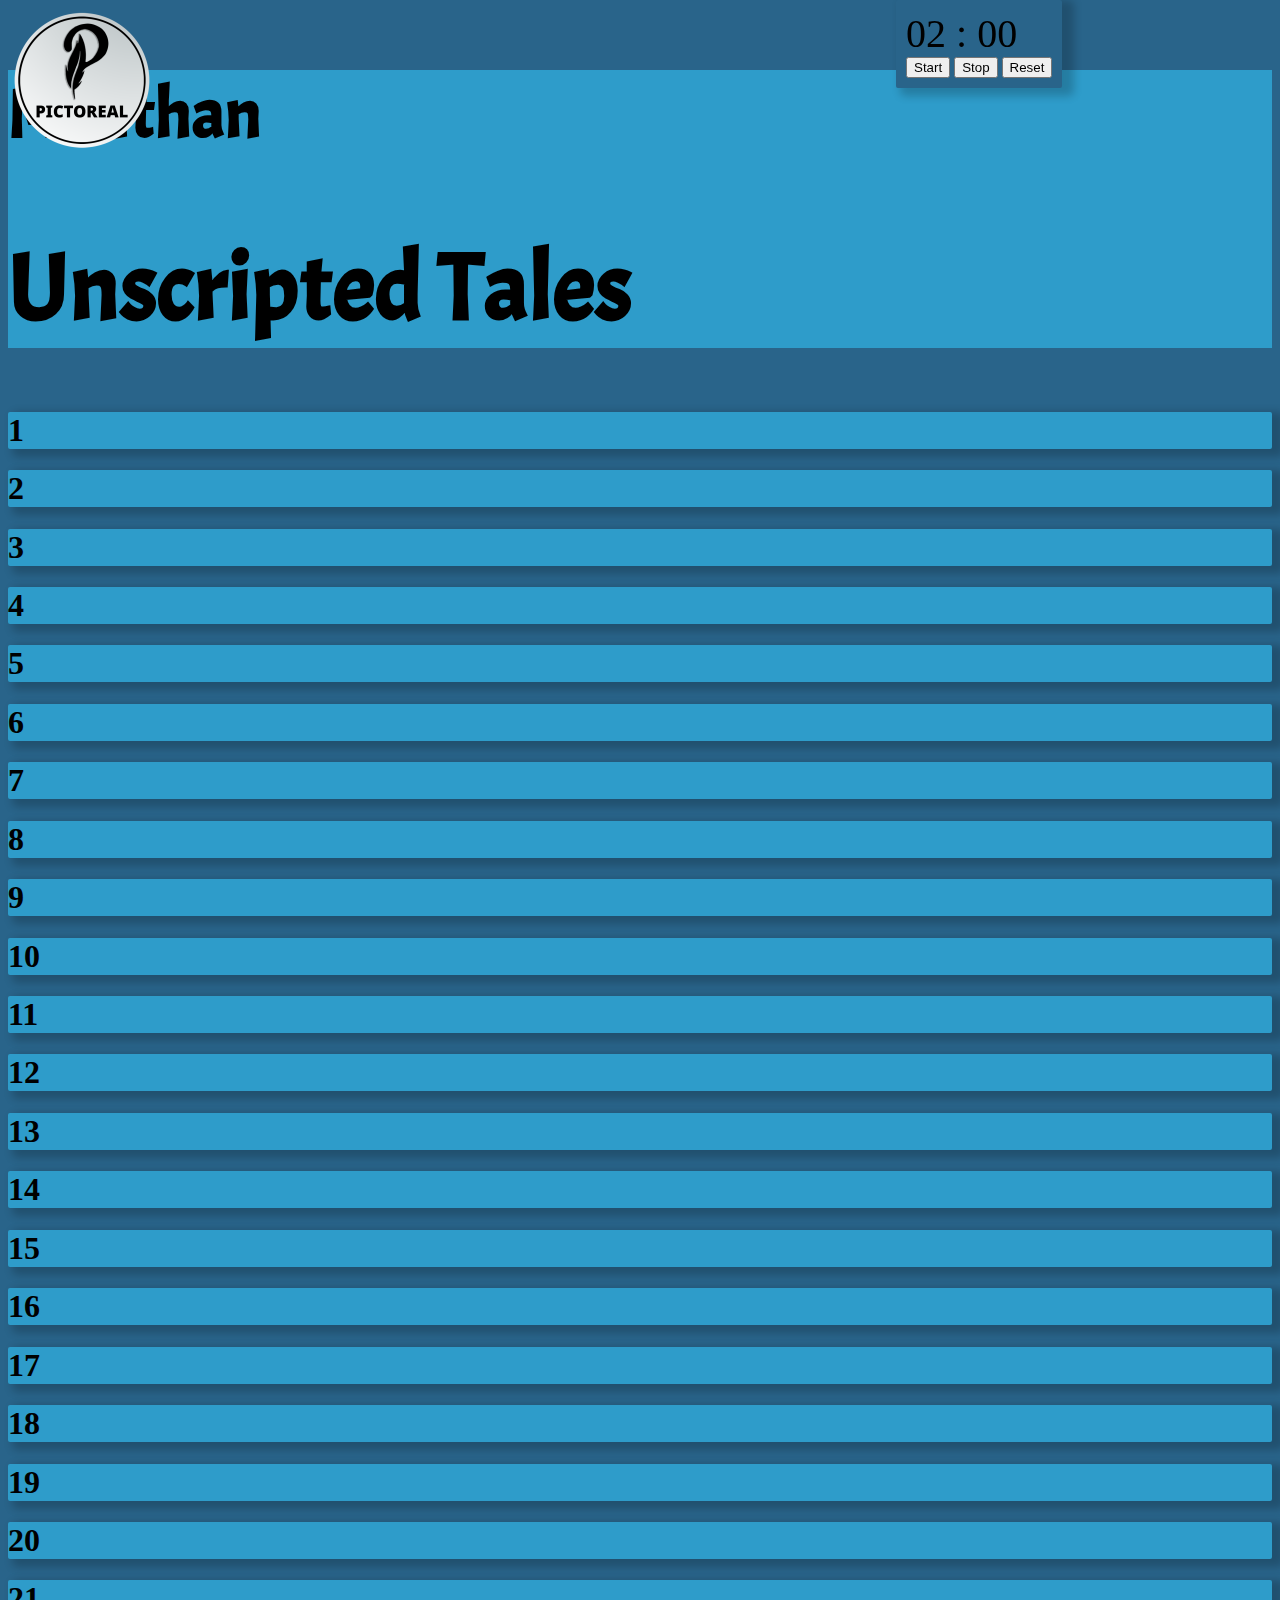
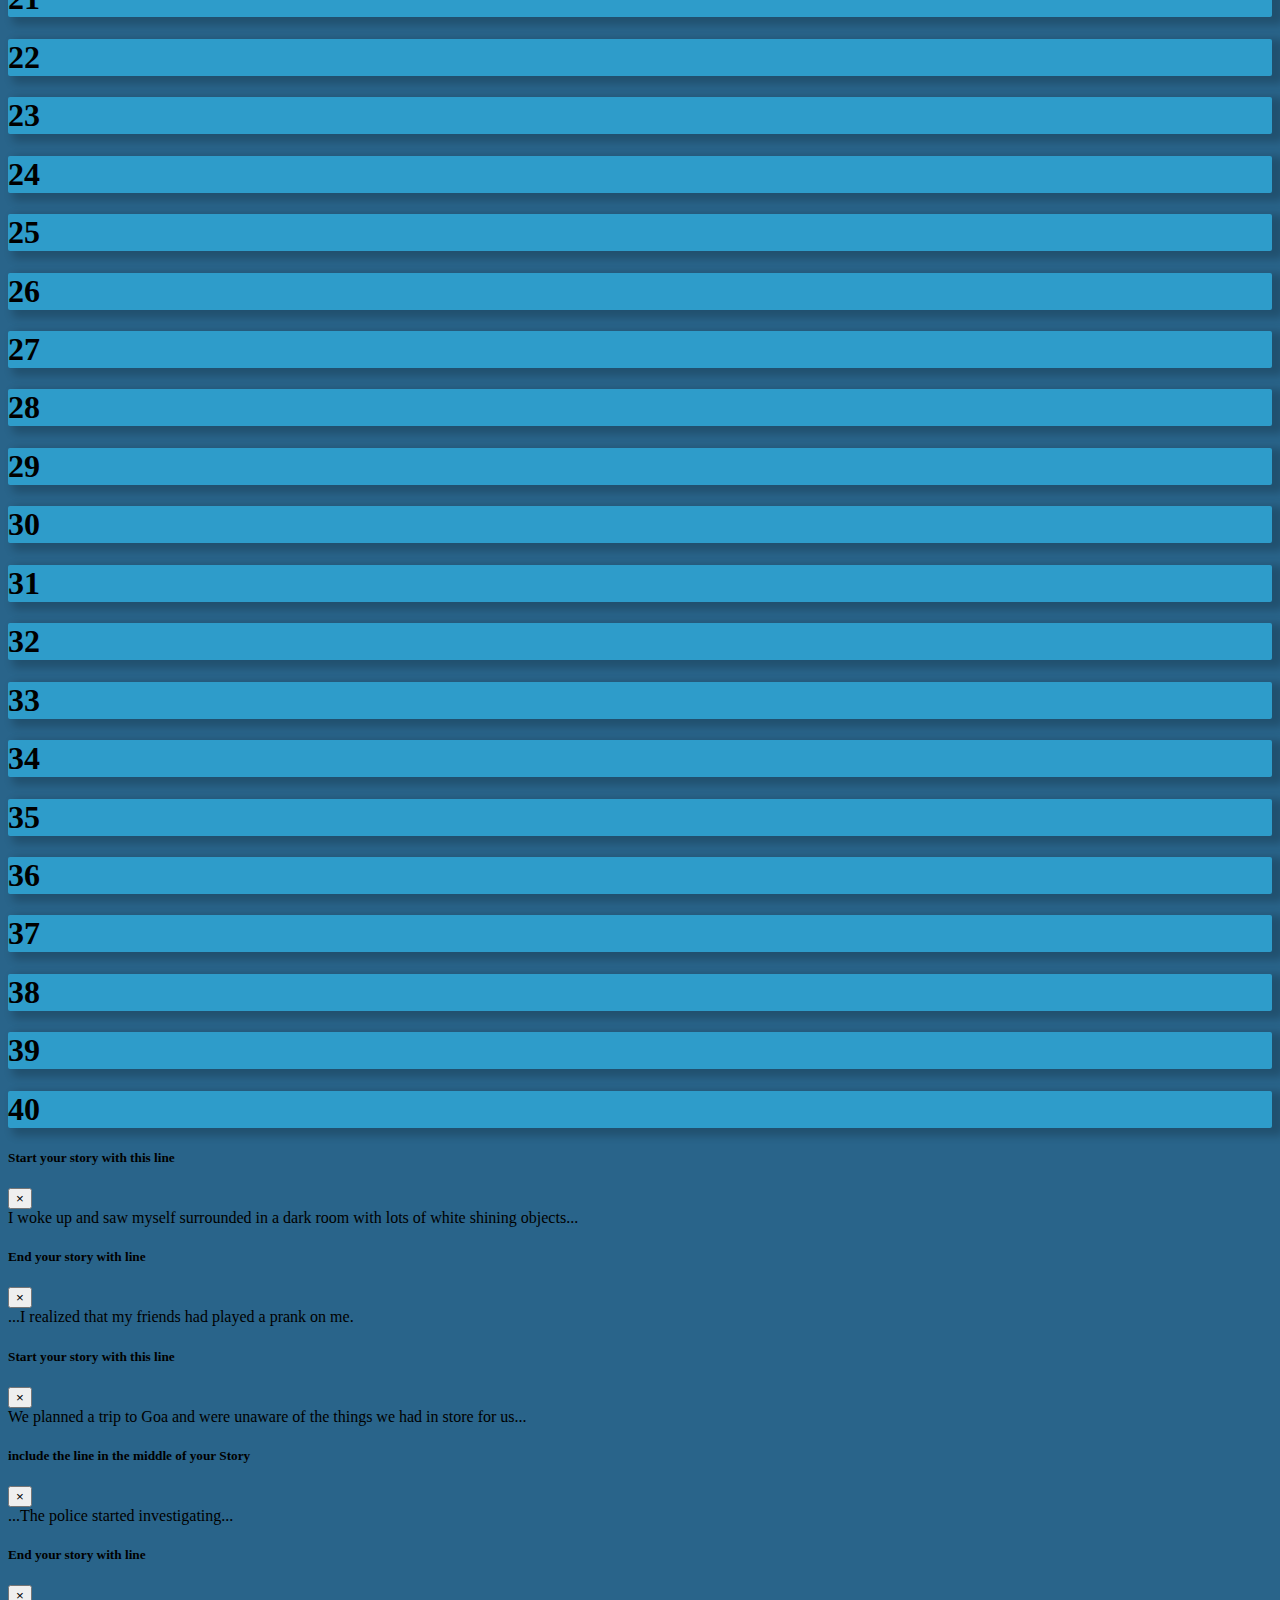
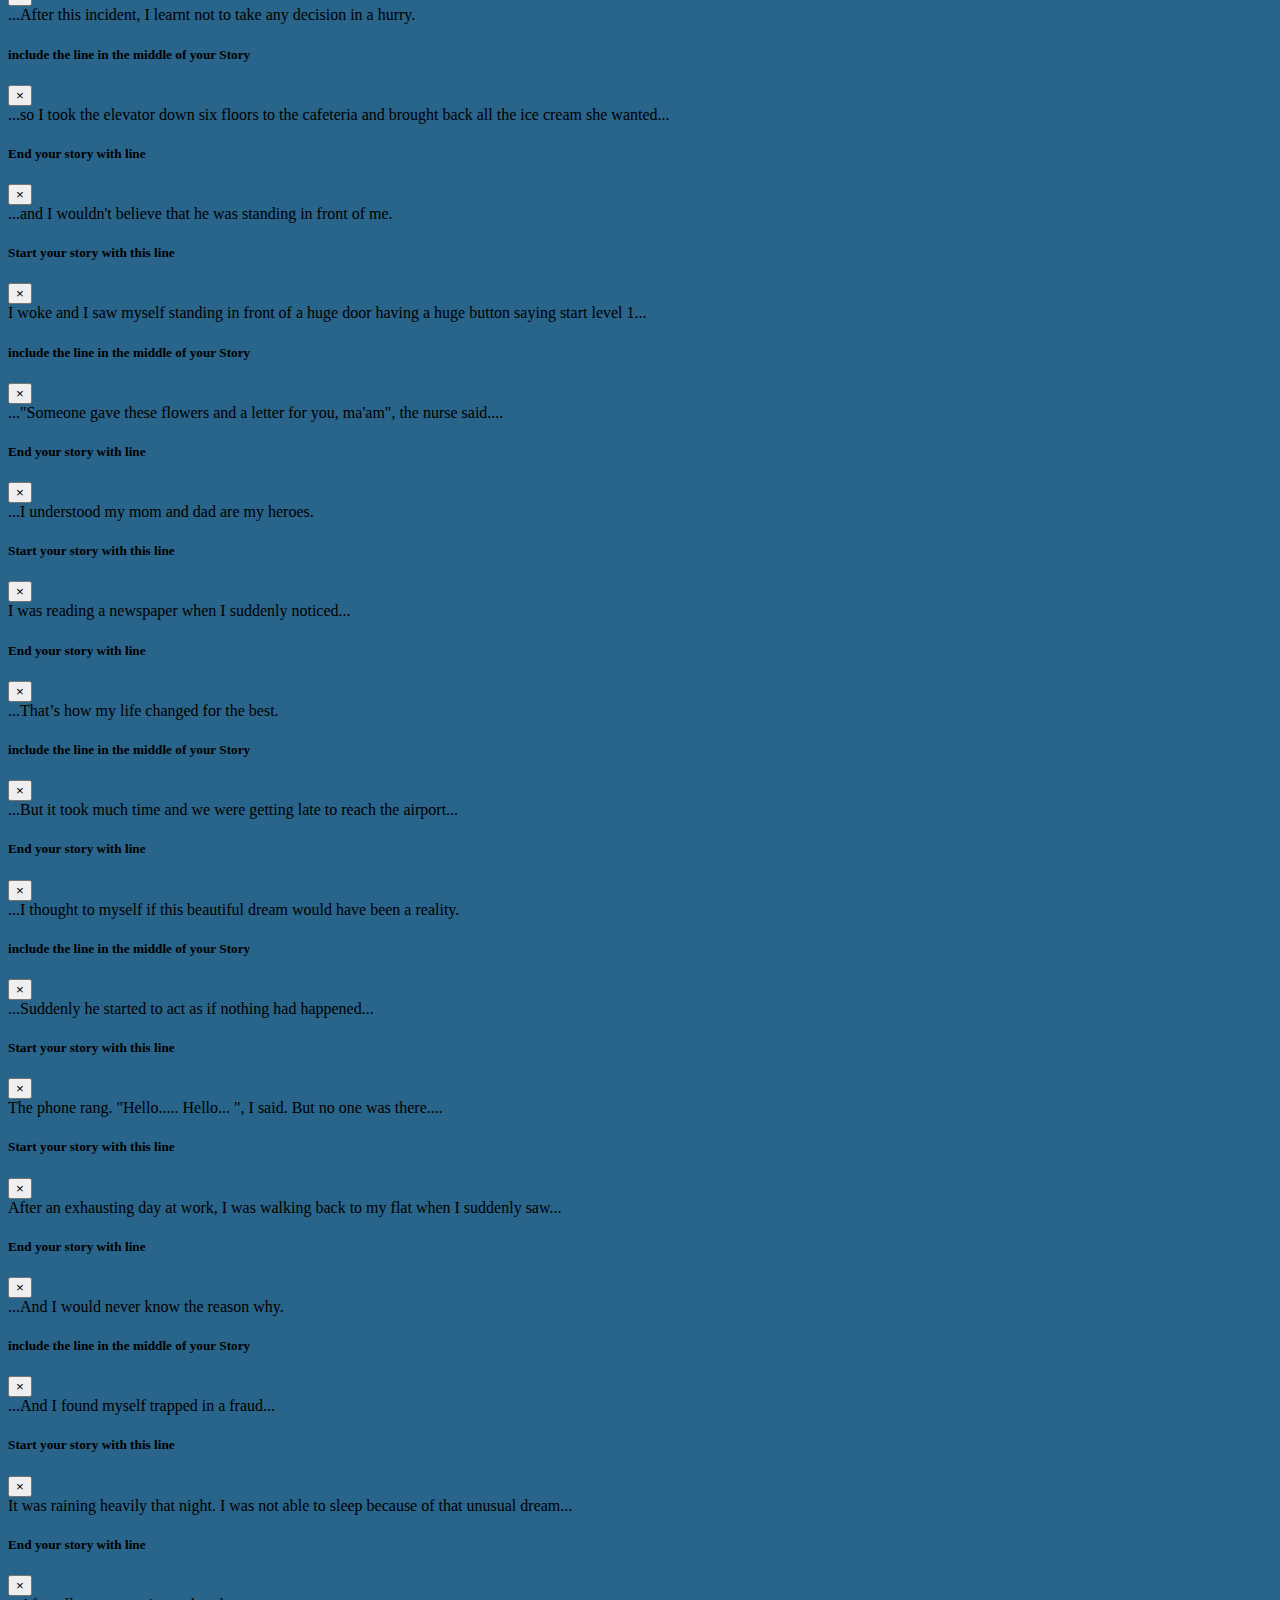
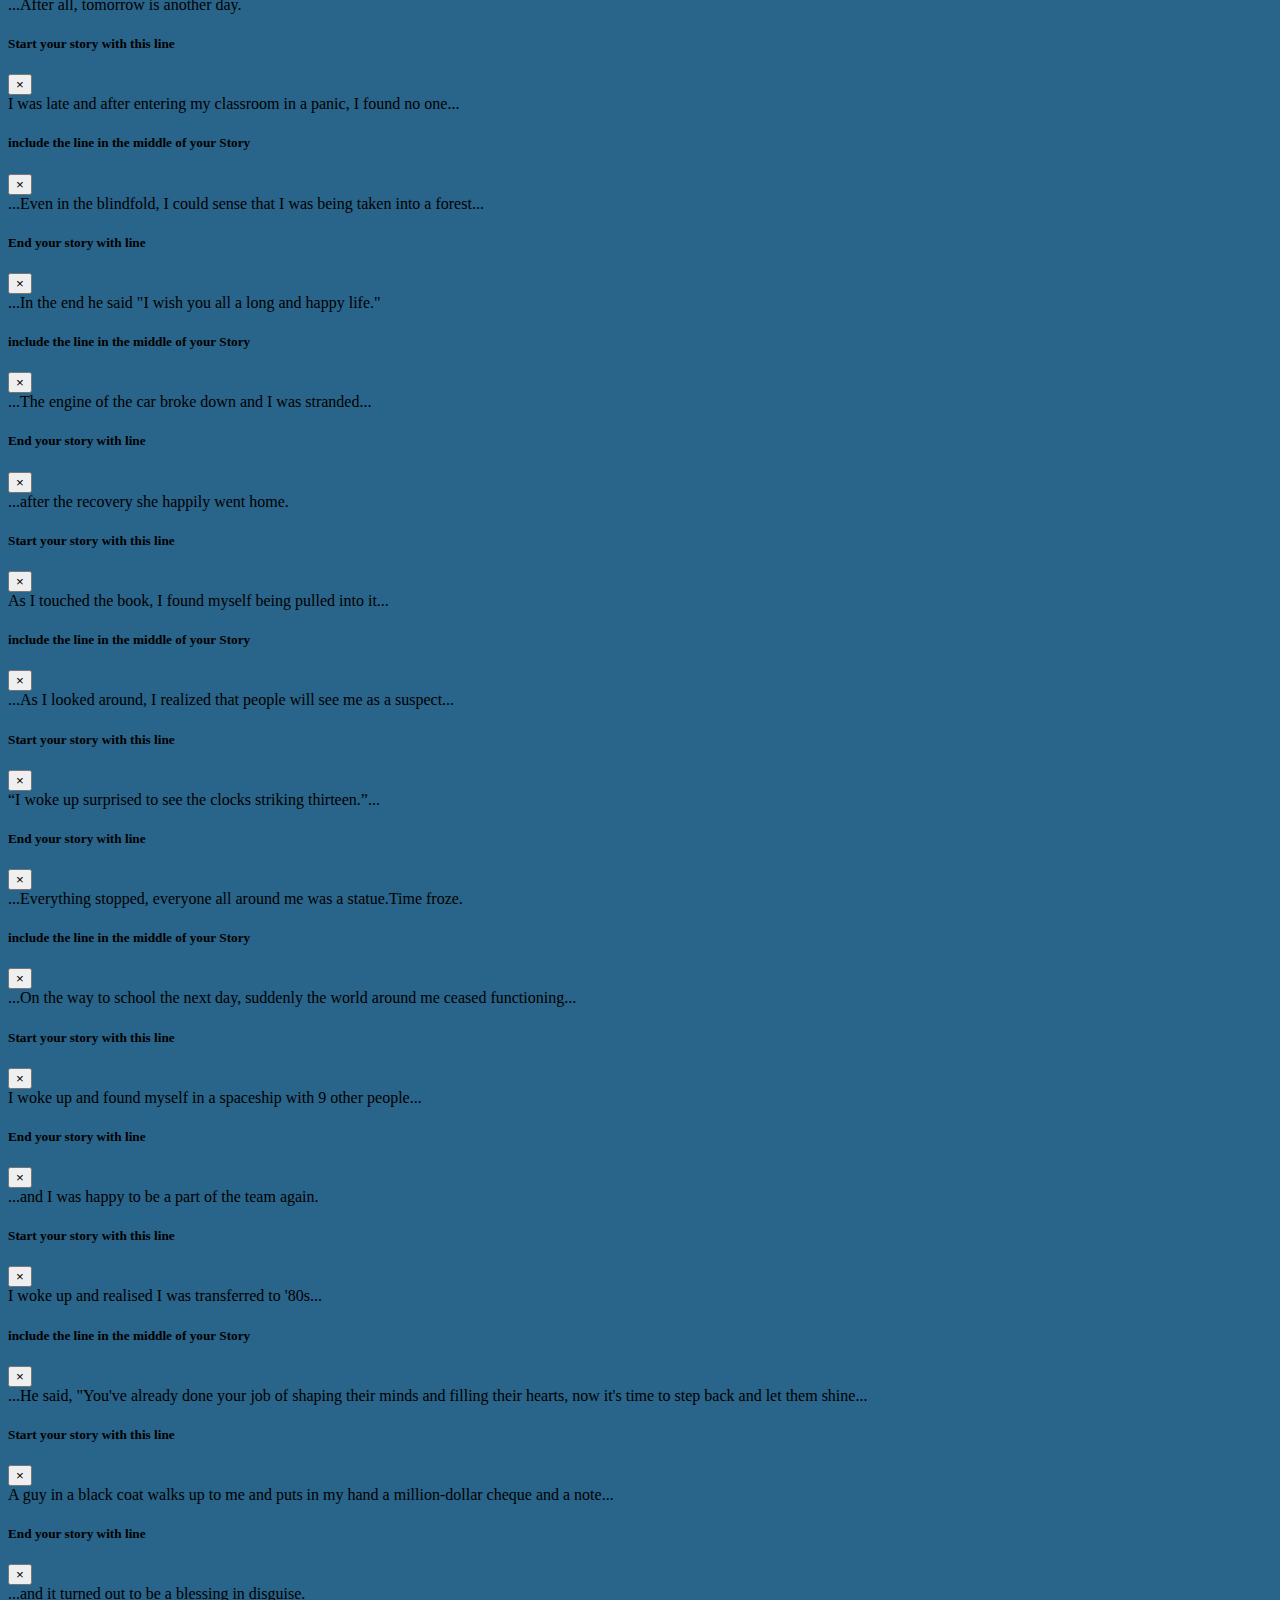
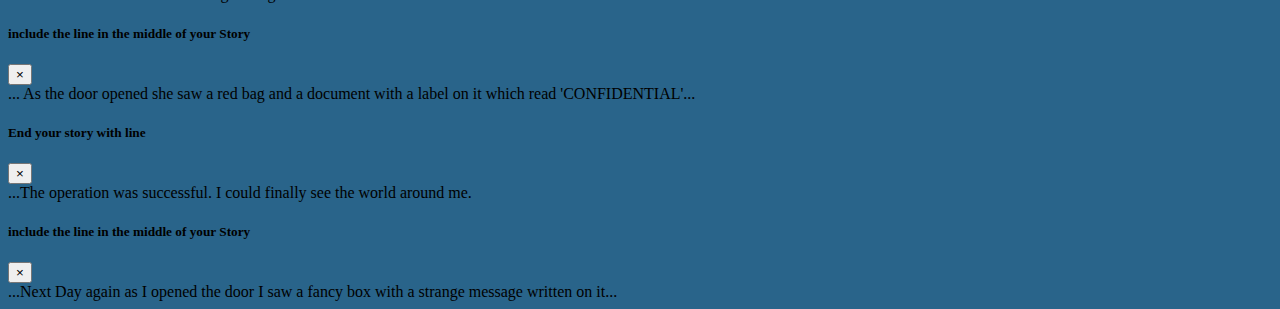
<file: round1/index.html>
<!DOCTYPE html>
<html lang="en">
  <head>
    <meta charset="UTF-8" />
    <meta name="viewport" content="width=device-width, initial-scale=1.0" />
    <link
      rel="stylesheet"
      href="https://cdn.jsdelivr.net/npm/bootstrap@4.5.3/dist/css/bootstrap.min.css"
      integrity="sha384-TX8t27EcRE3e/ihU7zmQxVncDAy5uIKz4rEkgIXeMed4M0jlfIDPvg6uqKI2xXr2"
      crossorigin="anonymous"
    />
    <link href="https://fonts.googleapis.com/css2?family=Acme&display=swap" rel="stylesheet">
    <link rel="stylesheet" href="./manthan.css" />
    <title>Manthan</title>
  </head>
  <body style="background-color: #29648a" class="example"> 
    <img src="./picto.png">

    <div class="jumbotron text-center text-light" style="background-color: #2e9cca; font-family: 'Acme', sans-serif; font-size: xx-large;">
      <h3 class="display-1" style="font-size: 70px;">
        Manthan
      </h3>
      <h1 class="display-1" style="font-size: 95px;">Unscripted Tales</h1>
    </div>

    <div class="container text-center text-light">
      <div class="row row-cols-1 row-cols-sm-4">
        <div class="col mb-4">
          <div class="card" style="background-color: #2e9cca" id="card1">
            <div class="card-body" data-toggle="modal" data-target="#exampleModal1">
              <h1 class="display-5">
                1
              </h1>
              <a href="#" class="stretched-link"></a>
            </div>
          </div>
        </div>
        <div class="col mb-4">
          <div class="card" style="background-color: #2e9cca"id="card2">
            <div class="card-body" data-toggle="modal" data-target="#exampleModal2">
              <h1 class="display-5">
                2
              </h1>
              <a href="#" class="stretched-link"></a>
            </div>
          </div>
        </div>
        <div class="col mb-4">
          <div class="card" style="background-color: #2e9cca"id="card3">
            <div class="card-body" data-toggle="modal" data-target="#exampleModal3">
              <h1 class="display-5">
                3
              </h1>
              <a href="#" class="stretched-link"></a>
            </div>
          </div>
        </div>
        <div class="col mb-4">
          <div class="card" style="background-color: #2e9cca"id="card4">
            <div class="card-body" data-toggle="modal" data-target="#exampleModal4">
              <h1 class="display-5">
                4
              </h1>
              <a href="#" class="stretched-link"></a>
            </div>
          </div>
        </div>
        <div class="col mb-4">
          <div class="card" style="background-color: #2e9cca"id="card5">
            <div class="card-body" data-toggle="modal" data-target="#exampleModal5">
              <h1 class="display-5">
                5
              </h1>
              <a href="#" class="stretched-link"></a>
            </div>
          </div>
        </div>
        <div class="col mb-4">
          <div class="card" style="background-color: #2e9cca"id="card6">
            <div class="card-body" data-toggle="modal" data-target="#exampleModal6">
              <h1 class="display-5">
                6
              </h1>
              <a href="#" class="stretched-link"></a>
            </div>
          </div>
        </div>
        <div class="col mb-4">
          <div class="card" style="background-color: #2e9cca"id="card7">
            <div class="card-body" data-toggle="modal" data-target="#exampleModal7">
              <h1 class="display-5">
                7
              </h1>
              <a href="#" class="stretched-link"></a>
            </div>
          </div>
        </div>
        <div class="col mb-4">
          <div class="card" style="background-color: #2e9cca"id="card8">
            <div class="card-body" data-toggle="modal" data-target="#exampleModal8">
              <h1 class="display-5">
                8
              </h1>
              <a href="#" class="stretched-link"></a>
            </div>
          </div>
        </div>
        <div class="col mb-4">
          <div class="card" style="background-color: #2e9cca"id="card9">
            <div class="card-body" data-toggle="modal" data-target="#exampleModal9">
              <h1 class="display-5">
                9
              </h1>
              <a href="#" class="stretched-link"></a>
            </div>
          </div>
        </div>
        <div class="col mb-4">
          <div class="card" style="background-color: #2e9cca"id="card10">
            <div class="card-body" data-toggle="modal" data-target="#exampleModal10">
              <h1 class="display-5">
                10
              </h1>
              <a href="#" class="stretched-link"></a>
            </div>
          </div>
        </div>
        <div class="col mb-4">
          <div class="card" style="background-color: #2e9cca"id="card11">
            <div class="card-body" data-toggle="modal" data-target="#exampleModal11">
              <h1 class="display-5">
                11
              </h1>
              <a href="#" class="stretched-link"></a>
            </div>
          </div>
        </div>
        <div class="col mb-4">
          <div class="card" style="background-color: #2e9cca"id="card12">
            <div class="card-body" data-toggle="modal" data-target="#exampleModal12">
              <h1 class="display-5">
                12
              </h1>
              <a href="#" class="stretched-link"></a>
            </div>
          </div>
        </div>
        <div class="col mb-4">
          <div class="card" style="background-color: #2e9cca"id="card13">
            <div class="card-body" data-toggle="modal" data-target="#exampleModal13">
              <h1 class="display-5">
                13
              </h1>
              <a href="#" class="stretched-link"></a>
            </div>
          </div>
        </div>
        <div class="col mb-4">
          <div class="card" style="background-color: #2e9cca"id="card14">
            <div class="card-body" data-toggle="modal" data-target="#exampleModal14">
              <h1 class="display-5">
                14
              </h1>
              <a href="#" class="stretched-link"></a>
            </div>
          </div>
        </div>
        <div class="col mb-4">
          <div class="card" style="background-color: #2e9cca"id="card15">
            <div class="card-body" data-toggle="modal" data-target="#exampleModal15">
              <h1 class="display-5">
                15
              </h1>
              <a href="#" class="stretched-link"></a>
            </div>
          </div>
        </div>
        <div class="col mb-4">
          <div class="card" style="background-color: #2e9cca"id="card16">
            <div class="card-body" data-toggle="modal" data-target="#exampleModal16">
              <h1 class="display-5">
                16
              </h1>
              <a href="#" class="stretched-link"></a>
            </div>
          </div>
        </div>
        <div class="col mb-4">
          <div class="card" style="background-color: #2e9cca"id="card17">
            <div class="card-body" data-toggle="modal" data-target="#exampleModal17">
              <h1 class="display-5">
                17
              </h1>
              <a href="#" class="stretched-link"></a>
            </div>
          </div>
        </div>
        <div class="col mb-4">
          <div class="card" style="background-color: #2e9cca"id="card18">
            <div class="card-body" data-toggle="modal" data-target="#exampleModal18">
              <h1 class="display-5">
                18
              </h1>
              <a href="#" class="stretched-link"></a>
            </div>
          </div>
        </div>
        <div class="col mb-4">
          <div class="card" style="background-color: #2e9cca"id="card19">
            <div class="card-body" data-toggle="modal" data-target="#exampleModal19">
              <h1 class="display-5">
                19
              </h1>
              <a href="#" class="stretched-link"></a>
            </div>
          </div>
        </div>
        <div class="col mb-4">
          <div class="card" style="background-color: #2e9cca"id="card20">
            <div class="card-body" data-toggle="modal" data-target="#exampleModal20">
              <h1 class="display-5">
                20
              </h1>
              <a href="#" class="stretched-link"></a>
            </div>
          </div>
        </div>
        <div class="col mb-4">
          <div class="card" style="background-color: #2e9cca"id="card21">
            <div class="card-body" data-toggle="modal" data-target="#exampleModal21">
              <h1 class="display-5">
                21
              </h1>
              <a href="#" class="stretched-link"></a>
            </div>
          </div>
        </div>
        <div class="col mb-4">
          <div class="card" style="background-color: #2e9cca"id="card22">
            <div class="card-body" data-toggle="modal" data-target="#exampleModal22">
              <h1 class="display-5">
                22
              </h1>
              <a href="#" class="stretched-link"></a>
            </div>
          </div>
        </div>
        <div class="col mb-4">
          <div class="card" style="background-color: #2e9cca"id="card23">
            <div class="card-body" data-toggle="modal" data-target="#exampleModal23">
              <h1 class="display-5">
                23
              </h1>
              <a href="#" class="stretched-link"></a>
            </div>
          </div>
        </div>
        <div class="col mb-4">
          <div class="card" style="background-color: #2e9cca"id="card24">
            <div class="card-body" data-toggle="modal" data-target="#exampleModal24">
              <h1 class="display-5">
                24
              </h1>
              <a href="#" class="stretched-link"></a>
            </div>
          </div>
        </div>
        <div class="col mb-4">
          <div class="card" style="background-color: #2e9cca"id="card25">
            <div class="card-body" data-toggle="modal" data-target="#exampleModal25">
              <h1 class="display-5">
                25
              </h1>
              <a href="#" class="stretched-link"></a>
            </div>
          </div>
        </div>
        <div class="col mb-4">
          <div class="card" style="background-color: #2e9cca"id="card26">
            <div class="card-body" data-toggle="modal" data-target="#exampleModal26">
              <h1 class="display-5">
                26
              </h1>
              <a href="#" class="stretched-link"></a>
            </div>
          </div>
        </div>
        <div class="col mb-4">
          <div class="card" style="background-color: #2e9cca"id="card27">
            <div class="card-body" data-toggle="modal" data-target="#exampleModal27">
              <h1 class="display-5">
                27
              </h1>
              <a href="#" class="stretched-link"></a>
            </div>
          </div>
        </div>
        <div class="col mb-4">
          <div class="card" style="background-color: #2e9cca"id="card28">
            <div class="card-body" data-toggle="modal" data-target="#exampleModal28">
              <h1 class="display-5">
                28
              </h1>
              <a href="#" class="stretched-link"></a>
            </div>
          </div>
        </div>
        <div class="col mb-4">
          <div class="card" style="background-color: #2e9cca"id="card29">
            <div class="card-body" data-toggle="modal" data-target="#exampleModal29">
              <h1 class="display-5">
                29
              </h1>
              <a href="#" class="stretched-link"></a>
            </div>
          </div>
        </div>
        <div class="col mb-4">
          <div class="card" style="background-color: #2e9cca"id="card30">
            <div class="card-body" data-toggle="modal" data-target="#exampleModal30">
              <h1 class="display-5">
                30
              </h1>
              <a href="#" class="stretched-link"></a>
            </div>
          </div>
        </div>
          <div class="col mb-4">
          <div class="card" style="background-color: #2e9cca"id="card31">
            <div class="card-body" data-toggle="modal" data-target="#exampleModal31">
              <h1 class="display-5">
                31
              </h1>
              <a href="#" class="stretched-link"></a>
            </div>
          </div>
        </div>
        <div class="col mb-4">
          <div class="card" style="background-color: #2e9cca"id="card32">
            <div class="card-body" data-toggle="modal" data-target="#exampleModal32">
              <h1 class="display-5">
                32
              </h1>
              <a href="#" class="stretched-link"></a>
            </div>
          </div>
        </div>
        <div class="col mb-4">
          <div class="card" style="background-color: #2e9cca"id="card33">
            <div class="card-body" data-toggle="modal" data-target="#exampleModal33">
              <h1 class="display-5">
                33
              </h1>
              <a href="#" class="stretched-link"></a>
            </div>
          </div>
        </div>
        <div class="col mb-4">
          <div class="card" style="background-color: #2e9cca"id="card34">
            <div class="card-body" data-toggle="modal" data-target="#exampleModal34">
              <h1 class="display-5">
                34
              </h1>
              <a href="#" class="stretched-link"></a>
            </div>
          </div>
        </div>
        <div class="col mb-4">
          <div class="card" style="background-color: #2e9cca"id="card35">
            <div class="card-body" data-toggle="modal" data-target="#exampleModal35">
              <h1 class="display-5">
                35
              </h1>
              <a href="#" class="stretched-link"></a>
            </div>
          </div>
        </div>
        <div class="col mb-4">
          <div class="card" style="background-color: #2e9cca"id="card36">
            <div class="card-body" data-toggle="modal" data-target="#exampleModal36">
              <h1 class="display-5">
                36
              </h1>
              <a href="#" class="stretched-link"></a>
            </div>
          </div>
        </div>
        <div class="col mb-4">
          <div class="card" style="background-color: #2e9cca"id="card37">
            <div class="card-body" data-toggle="modal" data-target="#exampleModal37">
              <h1 class="display-5">
                37
              </h1>
              <a href="#" class="stretched-link"></a>
            </div>
          </div>
        </div>
        <div class="col mb-4">
          <div class="card" style="background-color: #2e9cca"id="card38">
            <div class="card-body" data-toggle="modal" data-target="#exampleModal38">
              <h1 class="display-5">
                38
              </h1>
              <a href="#" class="stretched-link"></a>
            </div>
          </div>
        </div>
        <div class="col mb-4">
          <div class="card" style="background-color: #2e9cca"id="card39">
            <div class="card-body" data-toggle="modal" data-target="#exampleModal39">
              <h1 class="display-5">
                39
              </h1>
              <a href="#" class="stretched-link"></a>
            </div>
          </div>
        </div>
        <div class="col mb-4">
          <div class="card" style="background-color: #2e9cca"id="card40">
            <div class="card-body" data-toggle="modal" data-target="#exampleModal40">
              <h1 class="display-5">
                40
              </h1>
              <a href="#" class="stretched-link"></a>
            </div>
          </div>
        </div>
      </div>
      </div>
      

    </div>

    <div class="card floating-timer text-light" style="background-color: #29648a;">
      <div class="card-body" style="padding: 10px;">
        <div class="timer text-center">
          <span class="minutes"> 02 </span>
          :
          <span class="seconds"> 00 </span>
        </div>
        <div class="time-buttons">
          <button class="btn btn-md btn-success" data-action="start">
            Start
          </button>
          <button class="btn btn-md btn-danger" data-action="stop">Stop</button>
          <button class="btn btn-md btn-primary" data-action="reset">
            Reset
          </button>
        </div>
      </div>
    </div>

    <div class="modal fade" id="exampleModal1" tabindex="-1" aria-labelledby="exampleModalLabel" aria-hidden="true">
      <div class="modal-dialog modal-dialog-centered">
        <div class="modal-content">
          <div class="modal-header">
            <h5 class="modal-title" id="exampleModalLabel">Start your story with this line</h5>
            <button type="button" class="close" data-dismiss="modal" aria-label="Close">
              <span aria-hidden="true">&times;</span>
            </button>
          </div>
          <div class="modal-body">
            I woke up and saw myself surrounded in a dark room with lots of white shining objects...
          </div>
        </div>
      </div>
    </div>

    <div class="modal fade" id="exampleModal2" tabindex="-1" aria-labelledby="exampleModalLabel" aria-hidden="true">
      <div class="modal-dialog modal-dialog-centered">
        <div class="modal-content">
          <div class="modal-header">
            <h5 class="modal-title" id="exampleModalLabel">End your story with line</h5>
            <button type="button" class="close" data-dismiss="modal" aria-label="Close">
              <span aria-hidden="true">&times;</span>
            </button>
          </div>
          <div class="modal-body">
            ...I realized that my friends had played a prank on me.
          </div>
        </div>
      </div>
    </div>

    <div class="modal fade" id="exampleModal3" tabindex="-1" aria-labelledby="exampleModalLabel" aria-hidden="true">
      <div class="modal-dialog modal-dialog-centered">
        <div class="modal-content">
          <div class="modal-header">
            <h5 class="modal-title" id="exampleModalLabel">Start your story with this line</h5>
            <button type="button" class="close" data-dismiss="modal" aria-label="Close">
              <span aria-hidden="true">&times;</span>
            </button>
          </div>
          <div class="modal-body">
            We planned a trip to Goa and were unaware of the things we had in store for us...

          </div>
        </div>
      </div>
    </div>

    <div class="modal fade" id="exampleModal4" tabindex="-1" aria-labelledby="exampleModalLabel" aria-hidden="true">
      <div class="modal-dialog modal-dialog-centered">
        <div class="modal-content">
          <div class="modal-header">
            <h5 class="modal-title" id="exampleModalLabel">include the line in the middle of your Story</h5>
            <button type="button" class="close" data-dismiss="modal" aria-label="Close">
              <span aria-hidden="true">&times;</span>
            </button>
          </div>
          <div class="modal-body">
            ...The police started investigating...
          </div>
        </div>
      </div>
    </div>

    <div class="modal fade" id="exampleModal5" tabindex="-1" aria-labelledby="exampleModalLabel" aria-hidden="true">
      <div class="modal-dialog modal-dialog-centered">
        <div class="modal-content">
          <div class="modal-header">
            <h5 class="modal-title" id="exampleModalLabel">End your story with line</h5>
            <button type="button" class="close" data-dismiss="modal" aria-label="Close">
              <span aria-hidden="true">&times;</span>
            </button>
          </div>
          <div class="modal-body">
            ...After this incident, I learnt not to take any decision in a hurry.
          </div>
        </div>
      </div>
    </div>

    <div class="modal fade" id="exampleModal6" tabindex="-1" aria-labelledby="exampleModalLabel" aria-hidden="true">
      <div class="modal-dialog modal-dialog-centered">
        <div class="modal-content">
          <div class="modal-header">
            <h5 class="modal-title" id="exampleModalLabel">include the line in the middle of your Story</h5>
            <button type="button" class="close" data-dismiss="modal" aria-label="Close">
              <span aria-hidden="true">&times;</span>
            </button>
          </div>
          <div class="modal-body">
            ...so I took the elevator down six floors to the cafeteria and brought back all the ice cream she wanted...
          </div>
        </div>
      </div>
    </div>
    
    <div class="modal fade" id="exampleModal7" tabindex="-1" aria-labelledby="exampleModalLabel" aria-hidden="true">
      <div class="modal-dialog modal-dialog-centered">
        <div class="modal-content">
          <div class="modal-header">
            <h5 class="modal-title" id="exampleModalLabel">End your story with line</h5>
            <button type="button" class="close" data-dismiss="modal" aria-label="Close">
              <span aria-hidden="true">&times;</span>
            </button>
          </div>
          <div class="modal-body">
            ...and I wouldn't believe that he was standing in front of me.
          </div>
        </div>
      </div>
    </div>

    <div class="modal fade" id="exampleModal8" tabindex="-1" aria-labelledby="exampleModalLabel" aria-hidden="true">
      <div class="modal-dialog modal-dialog-centered">
        <div class="modal-content">
          <div class="modal-header">
            <h5 class="modal-title" id="exampleModalLabel">Start your story with this line</h5>
            <button type="button" class="close" data-dismiss="modal" aria-label="Close">
              <span aria-hidden="true">&times;</span>
            </button>
          </div>
          <div class="modal-body">
            I woke and I saw myself standing in front of a huge door having a huge button saying start level 1...
          </div>
        </div>
      </div>
    </div>

    <div class="modal fade" id="exampleModal9" tabindex="-1" aria-labelledby="exampleModalLabel" aria-hidden="true">
      <div class="modal-dialog modal-dialog-centered">
        <div class="modal-content">
          <div class="modal-header">
            <h5 class="modal-title" id="exampleModalLabel">include the line in the middle of your Story</h5>
            <button type="button" class="close" data-dismiss="modal" aria-label="Close">
              <span aria-hidden="true">&times;</span>
            </button>
          </div>
          <div class="modal-body">
            ..."Someone gave these flowers and a letter for you, ma'am", the nurse said....
          </div>
        </div>
      </div>
    </div>

    <div class="modal fade" id="exampleModal10" tabindex="-1" aria-labelledby="exampleModalLabel" aria-hidden="true">
      <div class="modal-dialog modal-dialog-centered">
        <div class="modal-content">
          <div class="modal-header">
            <h5 class="modal-title" id="exampleModalLabel">End your story with line</h5>
            <button type="button" class="close" data-dismiss="modal" aria-label="Close">
              <span aria-hidden="true">&times;</span>
            </button>
          </div>
          <div class="modal-body">
            ...I understood my mom and dad are my heroes.
          </div>
        </div>
      </div>
    </div>

    <div class="modal fade" id="exampleModal11" tabindex="-1" aria-labelledby="exampleModalLabel" aria-hidden="true">
      <div class="modal-dialog modal-dialog-centered">
        <div class="modal-content">
          <div class="modal-header">
            <h5 class="modal-title" id="exampleModalLabel">Start your story with this line</h5>
            <button type="button" class="close" data-dismiss="modal" aria-label="Close">
              <span aria-hidden="true">&times;</span>
            </button>
          </div>
          <div class="modal-body">
            I was reading a newspaper when I suddenly noticed...
          </div>
        </div>
      </div>
    </div>

    <div class="modal fade" id="exampleModal12" tabindex="-1" aria-labelledby="exampleModalLabel" aria-hidden="true">
      <div class="modal-dialog modal-dialog-centered">
        <div class="modal-content">
          <div class="modal-header">
            <h5 class="modal-title" id="exampleModalLabel">End your story with line</h5>
            <button type="button" class="close" data-dismiss="modal" aria-label="Close">
              <span aria-hidden="true">&times;</span>
            </button>
          </div>
          <div class="modal-body">
            ...That’s how my life changed for the best.
          </div>
        </div>
      </div>
    </div>

    <div class="modal fade" id="exampleModal13" tabindex="-1" aria-labelledby="exampleModalLabel" aria-hidden="true">
      <div class="modal-dialog modal-dialog-centered">
        <div class="modal-content">
          <div class="modal-header">
            <h5 class="modal-title" id="exampleModalLabel">include the line in the middle of your Story</h5>
            <button type="button" class="close" data-dismiss="modal" aria-label="Close">
              <span aria-hidden="true">&times;</span>
            </button>
          </div>
          <div class="modal-body">
            ...But it took much time and we were getting late to reach the airport...
          </div>
        </div>
      </div>
    </div>

    <div class="modal fade" id="exampleModal14" tabindex="-1" aria-labelledby="exampleModalLabel" aria-hidden="true">
      <div class="modal-dialog modal-dialog-centered">
        <div class="modal-content">
          <div class="modal-header">
            <h5 class="modal-title" id="exampleModalLabel">End your story with line</h5>
            <button type="button" class="close" data-dismiss="modal" aria-label="Close">
              <span aria-hidden="true">&times;</span>
            </button>
          </div>
          <div class="modal-body">
            ...I thought to myself if this beautiful dream would have been a reality.
          </div>
        </div>
      </div>
    </div>

    <div class="modal fade" id="exampleModal15" tabindex="-1" aria-labelledby="exampleModalLabel" aria-hidden="true">
      <div class="modal-dialog modal-dialog-centered">
        <div class="modal-content">
          <div class="modal-header">
            <h5 class="modal-title" id="exampleModalLabel">include the line in the middle of your Story</h5>
            <button type="button" class="close" data-dismiss="modal" aria-label="Close">
              <span aria-hidden="true">&times;</span>
            </button>
          </div>
          <div class="modal-body">
            ...Suddenly he started to act as if nothing had happened...
          </div>
        </div>
      </div>
    </div>

    <div class="modal fade" id="exampleModal16" tabindex="-1" aria-labelledby="exampleModalLabel" aria-hidden="true">
      <div class="modal-dialog modal-dialog-centered">
        <div class="modal-content">
          <div class="modal-header">
            <h5 class="modal-title" id="exampleModalLabel">Start your story with this line</h5>
            <button type="button" class="close" data-dismiss="modal" aria-label="Close">
              <span aria-hidden="true">&times;</span>
            </button>
          </div>
          <div class="modal-body">
            The phone rang. "Hello..... Hello... ", I said. But no one was there....
          </div>
        </div>
      </div>
    </div>
    
    <div class="modal fade" id="exampleModal17" tabindex="-1" aria-labelledby="exampleModalLabel" aria-hidden="true">
      <div class="modal-dialog modal-dialog-centered">
        <div class="modal-content">
          <div class="modal-header">
            <h5 class="modal-title" id="exampleModalLabel">Start your story with this line</h5>
            <button type="button" class="close" data-dismiss="modal" aria-label="Close">
              <span aria-hidden="true">&times;</span>
            </button>
          </div>
          <div class="modal-body">
            After an exhausting day at work, I was walking back to my flat when I suddenly saw...
          </div>
        </div>
      </div>
    </div>

    <div class="modal fade" id="exampleModal18" tabindex="-1" aria-labelledby="exampleModalLabel" aria-hidden="true">
      <div class="modal-dialog modal-dialog-centered">
        <div class="modal-content">
          <div class="modal-header">
            <h5 class="modal-title" id="exampleModalLabel">End your story with line</h5>
            <button type="button" class="close" data-dismiss="modal" aria-label="Close">
              <span aria-hidden="true">&times;</span>
            </button>
          </div>
          <div class="modal-body">
            ...And I would never know the reason why.
          </div>
        </div>
      </div>
    </div>

    <div class="modal fade" id="exampleModal19" tabindex="-1" aria-labelledby="exampleModalLabel" aria-hidden="true">
      <div class="modal-dialog modal-dialog-centered">
        <div class="modal-content">
          <div class="modal-header">
            <h5 class="modal-title" id="exampleModalLabel">include the line in the middle of your Story</h5>
            <button type="button" class="close" data-dismiss="modal" aria-label="Close">
              <span aria-hidden="true">&times;</span>
            </button>
          </div>
          <div class="modal-body">
            ...And I found myself trapped in a fraud...

          </div>
        </div>
      </div>
    </div>

    <div class="modal fade" id="exampleModal20" tabindex="-1" aria-labelledby="exampleModalLabel" aria-hidden="true">
      <div class="modal-dialog modal-dialog-centered">
        <div class="modal-content">
          <div class="modal-header">
            <h5 class="modal-title" id="exampleModalLabel">Start your story with this line</h5>
            <button type="button" class="close" data-dismiss="modal" aria-label="Close">
              <span aria-hidden="true">&times;</span>
            </button>
          </div>
          <div class="modal-body">
            It was raining heavily that night. I was not able to sleep because of that unusual dream...
          </div>
        </div>
      </div>
    </div>

    <div class="modal fade" id="exampleModal21" tabindex="-1" aria-labelledby="exampleModalLabel" aria-hidden="true">
      <div class="modal-dialog modal-dialog-centered">
        <div class="modal-content">
          <div class="modal-header">
            <h5 class="modal-title" id="exampleModalLabel">End your story with line</h5>
            <button type="button" class="close" data-dismiss="modal" aria-label="Close">
              <span aria-hidden="true">&times;</span>
            </button>
          </div>
          <div class="modal-body">
            ...After all, tomorrow is another day.
          </div>
        </div>
      </div>
    </div>

    <div class="modal fade" id="exampleModal22" tabindex="-1" aria-labelledby="exampleModalLabel" aria-hidden="true">
      <div class="modal-dialog modal-dialog-centered">
        <div class="modal-content">
          <div class="modal-header">
            <h5 class="modal-title" id="exampleModalLabel">Start your story with this line</h5>
            <button type="button" class="close" data-dismiss="modal" aria-label="Close">
              <span aria-hidden="true">&times;</span>
            </button>
          </div>
          <div class="modal-body">
            I was late and after entering my classroom in a panic, I found no one...
          </div>
        </div>
      </div>
    </div>

    <div class="modal fade" id="exampleModal23" tabindex="-1" aria-labelledby="exampleModalLabel" aria-hidden="true">
      <div class="modal-dialog modal-dialog-centered">
        <div class="modal-content">
          <div class="modal-header">
            <h5 class="modal-title" id="exampleModalLabel">include the line in the middle of your Story</h5>
            <button type="button" class="close" data-dismiss="modal" aria-label="Close">
              <span aria-hidden="true">&times;</span>
            </button>
          </div>
          <div class="modal-body">
            ...Even in the blindfold, I could sense that I was being taken into a forest...
          </div>
        </div>
      </div>
    </div>


    <div class="modal fade" id="exampleModal24" tabindex="-1" aria-labelledby="exampleModalLabel" aria-hidden="true">
      <div class="modal-dialog modal-dialog-centered">
        <div class="modal-content">
          <div class="modal-header">
            <h5 class="modal-title" id="exampleModalLabel">End your story with line</h5>
            <button type="button" class="close" data-dismiss="modal" aria-label="Close">
              <span aria-hidden="true">&times;</span>
            </button>
          </div>
          <div class="modal-body">
             ...In the end he said "I wish you all a long and happy life."
          </div>
        </div>
      </div>
    </div>

    <div class="modal fade" id="exampleModal25" tabindex="-1" aria-labelledby="exampleModalLabel" aria-hidden="true">
      <div class="modal-dialog modal-dialog-centered">
        <div class="modal-content">
          <div class="modal-header">
            <h5 class="modal-title" id="exampleModalLabel">include the line in the middle of your Story</h5>
            <button type="button" class="close" data-dismiss="modal" aria-label="Close">
              <span aria-hidden="true">&times;</span>
            </button>
          </div>
          <div class="modal-body">
            ...The engine of the car broke down and I was stranded...
          </div>
        </div>
      </div>
    </div>

    <div class="modal fade" id="exampleModal26" tabindex="-1" aria-labelledby="exampleModalLabel" aria-hidden="true">
      <div class="modal-dialog modal-dialog-centered">
        <div class="modal-content">
          <div class="modal-header">
            <h5 class="modal-title" id="exampleModalLabel">End your story with line</h5>
            <button type="button" class="close" data-dismiss="modal" aria-label="Close">
              <span aria-hidden="true">&times;</span>
            </button>
          </div>
          <div class="modal-body">
            ...after the recovery she happily went home.
          </div>
        </div>
      </div>
    </div>

    <div class="modal fade" id="exampleModal27" tabindex="-1" aria-labelledby="exampleModalLabel" aria-hidden="true">
      <div class="modal-dialog modal-dialog-centered">
        <div class="modal-content">
          <div class="modal-header">
            <h5 class="modal-title" id="exampleModalLabel">Start your story with this line</h5>
            <button type="button" class="close" data-dismiss="modal" aria-label="Close">
              <span aria-hidden="true">&times;</span>
            </button>
          </div>
          <div class="modal-body">
            As I touched the book, I found myself being pulled into it...
          </div>
        </div>
      </div>
    </div>
    
    <div class="modal fade" id="exampleModal28" tabindex="-1" aria-labelledby="exampleModalLabel" aria-hidden="true">
      <div class="modal-dialog modal-dialog-centered">
        <div class="modal-content">
          <div class="modal-header">
            <h5 class="modal-title" id="exampleModalLabel">include the line in the middle of your Story</h5>
            <button type="button" class="close" data-dismiss="modal" aria-label="Close">
              <span aria-hidden="true">&times;</span>
            </button>
          </div>
          <div class="modal-body">
            ...As I looked around, I realized that people will see me as a suspect...
          </div>
        </div>
      </div>
    </div>

    <div class="modal fade" id="exampleModal29" tabindex="-1" aria-labelledby="exampleModalLabel" aria-hidden="true">
      <div class="modal-dialog modal-dialog-centered">
        <div class="modal-content">
          <div class="modal-header">
            <h5 class="modal-title" id="exampleModalLabel">Start your story with this line</h5>
            <button type="button" class="close" data-dismiss="modal" aria-label="Close">
              <span aria-hidden="true">&times;</span>
            </button>
          </div>
          <div class="modal-body">
            “I woke up surprised to see the clocks striking thirteen.”...
          </div>
        </div>
      </div>
    </div>
    
    <div class="modal fade" id="exampleModal30" tabindex="-1" aria-labelledby="exampleModalLabel" aria-hidden="true">
      <div class="modal-dialog modal-dialog-centered">
        <div class="modal-content">
          <div class="modal-header">
            <h5 class="modal-title" id="exampleModalLabel">End your story with line</h5>
            <button type="button" class="close" data-dismiss="modal" aria-label="Close">
              <span aria-hidden="true">&times;</span>
            </button>
          </div>
          <div class="modal-body">
            ...Everything stopped, everyone all around me was a statue.Time froze.
          </div>
        </div>
      </div>
    </div>

    <div class="modal fade" id="exampleModal31" tabindex="-1" aria-labelledby="exampleModalLabel" aria-hidden="true">
      <div class="modal-dialog modal-dialog-centered">
        <div class="modal-content">
          <div class="modal-header">
            <h5 class="modal-title" id="exampleModalLabel">include the line in the middle of your Story</h5>
            <button type="button" class="close" data-dismiss="modal" aria-label="Close">
              <span aria-hidden="true">&times;</span>
            </button>
          </div>
          <div class="modal-body">
            ...On the way to school the next day, suddenly the world around me ceased functioning...
          </div>
        </div>
      </div>
    </div>

    <div class="modal fade" id="exampleModal32" tabindex="-1" aria-labelledby="exampleModalLabel" aria-hidden="true">
      <div class="modal-dialog modal-dialog-centered">
        <div class="modal-content">
          <div class="modal-header">
            <h5 class="modal-title" id="exampleModalLabel">Start your story with this line</h5>
            <button type="button" class="close" data-dismiss="modal" aria-label="Close">
              <span aria-hidden="true">&times;</span>
            </button>
          </div>
          <div class="modal-body">
             I woke up and found myself in a spaceship with 9 other people...
          </div>
        </div>
      </div>
    </div>

    <div class="modal fade" id="exampleModal33" tabindex="-1" aria-labelledby="exampleModalLabel" aria-hidden="true">
      <div class="modal-dialog modal-dialog-centered">
        <div class="modal-content">
          <div class="modal-header">
            <h5 class="modal-title" id="exampleModalLabel">End your story with line</h5>
            <button type="button" class="close" data-dismiss="modal" aria-label="Close">
              <span aria-hidden="true">&times;</span>
            </button>
          </div>
          <div class="modal-body">
            ...and I was happy to be a part of the team again.
          </div>
        </div>
      </div>
    </div>

    <div class="modal fade" id="exampleModal34" tabindex="-1" aria-labelledby="exampleModalLabel" aria-hidden="true">
      <div class="modal-dialog modal-dialog-centered">
        <div class="modal-content">
          <div class="modal-header">
            <h5 class="modal-title" id="exampleModalLabel">Start your story with this line</h5>
            <button type="button" class="close" data-dismiss="modal" aria-label="Close">
              <span aria-hidden="true">&times;</span>
            </button>
          </div>
          <div class="modal-body">
            I woke up and realised I was transferred to '80s...
          </div>
        </div>
      </div>
    </div>

    <div class="modal fade" id="exampleModal35" tabindex="-1" aria-labelledby="exampleModalLabel" aria-hidden="true">
      <div class="modal-dialog modal-dialog-centered">
        <div class="modal-content">
          <div class="modal-header">
            <h5 class="modal-title" id="exampleModalLabel">include the line in the middle of your Story</h5>
            <button type="button" class="close" data-dismiss="modal" aria-label="Close">
              <span aria-hidden="true">&times;</span>
            </button>
          </div>
          <div class="modal-body">
             ...He said, "You've already done your job of shaping their minds and filling their hearts, now it's time to
step back and let them shine...
          </div>
        </div>
      </div>
    </div>

    <div class="modal fade" id="exampleModal36" tabindex="-1" aria-labelledby="exampleModalLabel" aria-hidden="true">
      <div class="modal-dialog modal-dialog-centered">
        <div class="modal-content">
          <div class="modal-header">
            <h5 class="modal-title" id="exampleModalLabel">Start your story with this line</h5>
            <button type="button" class="close" data-dismiss="modal" aria-label="Close">
              <span aria-hidden="true">&times;</span>
            </button>
          </div>
          <div class="modal-body">
            A guy in a black coat walks up to me and puts in my hand a million-dollar cheque and a note...
          </div>
        </div>
      </div>
    </div>

    <div class="modal fade" id="exampleModal37" tabindex="-1" aria-labelledby="exampleModalLabel" aria-hidden="true">
      <div class="modal-dialog modal-dialog-centered">
        <div class="modal-content">
          <div class="modal-header">
            <h5 class="modal-title" id="exampleModalLabel">End your story with line</h5>
            <button type="button" class="close" data-dismiss="modal" aria-label="Close">
              <span aria-hidden="true">&times;</span>
            </button>
          </div>
          <div class="modal-body">
            ...and it turned out to be a blessing in disguise.
          </div>
        </div>
      </div>
    </div>

    <div class="modal fade" id="exampleModal38" tabindex="-1" aria-labelledby="exampleModalLabel" aria-hidden="true">
      <div class="modal-dialog modal-dialog-centered">
        <div class="modal-content">
          <div class="modal-header">
            <h5 class="modal-title" id="exampleModalLabel">include the line in the middle of your Story</h5>
            <button type="button" class="close" data-dismiss="modal" aria-label="Close">
              <span aria-hidden="true">&times;</span>
            </button>
          </div>
          <div class="modal-body">
           ... As the door opened she saw a red bag and a document with a label on it which read 'CONFIDENTIAL'...
          </div>
        </div>
      </div>
    </div>

    <div class="modal fade" id="exampleModal39" tabindex="-1" aria-labelledby="exampleModalLabel" aria-hidden="true">
      <div class="modal-dialog modal-dialog-centered">
        <div class="modal-content">
          <div class="modal-header">
            <h5 class="modal-title" id="exampleModalLabel">End your story with line</h5>
            <button type="button" class="close" data-dismiss="modal" aria-label="Close">
              <span aria-hidden="true">&times;</span>
            </button>
          </div>
          <div class="modal-body">
            ...The operation was successful. I could finally see the world around me.
          </div>
        </div>
      </div>
    </div>

    <div class="modal fade" id="exampleModal40" tabindex="-1" aria-labelledby="exampleModalLabel" aria-hidden="true">
      <div class="modal-dialog modal-dialog-centered">
        <div class="modal-content">
          <div class="modal-header">
            <h5 class="modal-title" id="exampleModalLabel">include the line in the middle of your Story</h5>
            <button type="button" class="close" data-dismiss="modal" aria-label="Close">
              <span aria-hidden="true">&times;</span>
            </button>
          </div>
          <div class="modal-body">
            ...Next Day again as I opened the door I saw a fancy box with a strange message written on it...
          </div>
        </div>
      </div>
    </div>

    <script src="https://code.jquery.com/jquery-3.5.1.slim.min.js" integrity="sha384-DfXdz2htPH0lsSSs5nCTpuj/zy4C+OGpamoFVy38MVBnE+IbbVYUew+OrCXaRkfj" crossorigin="anonymous"></script>
    <script src="https://cdn.jsdelivr.net/npm/bootstrap@4.5.3/dist/js/bootstrap.bundle.min.js" integrity="sha384-ho+j7jyWK8fNQe+A12Hb8AhRq26LrZ/JpcUGGOn+Y7RsweNrtN/tE3MoK7ZeZDyx" crossorigin="anonymous"></script>    
    <script src="./manthan.js"></script>
    <script>
      $(document).ready(function() {
          $('#card1').click(function() {
              $(this).removeAttr("style");
              $(this).attr("style", "background-color: #25274d");
          });
          $('#card2').click(function() {
              $(this).removeAttr("style");
              $(this).attr("style", "background-color: #25274d");
          });
          $('#card3').click(function() {
              $(this).removeAttr("style");
              $(this).attr("style", "background-color: #25274d");
          });
          $('#card4').click(function() {
              $(this).removeAttr("style");
              $(this).attr("style", "background-color: #25274d");
          });
          $('#card5').click(function() {
              $(this).removeAttr("style");
              $(this).attr("style", "background-color: #25274d");
          });
          $('#card6').click(function() {
              $(this).removeAttr("style");
              $(this).attr("style", "background-color: #25274d");
          });
          $('#card7').click(function() {
              $(this).removeAttr("style");
              $(this).attr("style", "background-color: #25274d");
          });
          $('#card8').click(function() {
              $(this).removeAttr("style");
              $(this).attr("style", "background-color: #25274d");
          });
          $('#card9').click(function() {
              $(this).removeAttr("style");
              $(this).attr("style", "background-color: #25274d");
          });
          $('#card10').click(function() {
              $(this).removeAttr("style");
              $(this).attr("style", "background-color: #25274d");
          });
          $('#card11').click(function() {
              $(this).removeAttr("style");
              $(this).attr("style", "background-color: #25274d");
          });
          $('#card12').click(function() {
              $(this).removeAttr("style");
              $(this).attr("style", "background-color: #25274d");
          });
          $('#card13').click(function() {
              $(this).removeAttr("style");
              $(this).attr("style", "background-color: #25274d");
          });
          $('#card14').click(function() {
              $(this).removeAttr("style");
              $(this).attr("style", "background-color: #25274d");
          });
          $('#card15').click(function() {
              $(this).removeAttr("style");
              $(this).attr("style", "background-color: #25274d");
          });
          $('#card16').click(function() {
              $(this).removeAttr("style");
              $(this).attr("style", "background-color: #25274d");
          });
          $('#card17').click(function() {

              $(this).removeAttr("style");
              $(this).attr("style", "background-color: #25274d");
          });
          $('#card18').click(function() {

              $(this).removeAttr("style");
              $(this).attr("style", "background-color: #25274d");
          });
          $('#card19').click(function() {

              $(this).removeAttr("style");
              $(this).attr("style", "background-color: #25274d");
          });
          $('#card20').click(function() {

              $(this).removeAttr("style");
              $(this).attr("style", "background-color: #25274d");
          });
          $('#card21').click(function() {

              $(this).removeAttr("style");
              $(this).attr("style", "background-color: #25274d");
          });
          $('#card22').click(function() {

              $(this).removeAttr("style");
              $(this).attr("style", "background-color: #25274d");
          });
          $('#card23').click(function() {

              $(this).removeAttr("style");
              $(this).attr("style", "background-color: #25274d");
          });
          $('#card24').click(function() {

              $(this).removeAttr("style");
              $(this).attr("style", "background-color: #25274d");
          });
          $('#card25').click(function() {

              $(this).removeAttr("style");
              $(this).attr("style", "background-color: #25274d");
          }); 
          $('#card26').click(function() {

              $(this).removeAttr("style");
              $(this).attr("style", "background-color: #25274d");
          });
          $('#card27').click(function() {

              $(this).removeAttr("style");
              $(this).attr("style", "background-color: #25274d");
          });

           $('#card28').click(function() {

              $(this).removeAttr("style");
              $(this).attr("style", "background-color: #25274d");
          }); 
          $('#card29').click(function() {

              $(this).removeAttr("style");
              $(this).attr("style", "background-color: #25274d");
          });
          $('#card30').click(function() {

              $(this).removeAttr("style");
              $(this).attr("style", "background-color: #25274d");
          });
          $('#card31').click(function() {

              $(this).removeAttr("style");
              $(this).attr("style", "background-color: #25274d");
          });
          $('#card32').click(function() {

              $(this).removeAttr("style");
              $(this).attr("style", "background-color: #25274d");
          });
          $('#card33').click(function() {

              $(this).removeAttr("style");
              $(this).attr("style", "background-color: #25274d");
          });
          $('#card34').click(function() {

              $(this).removeAttr("style");
              $(this).attr("style", "background-color: #25274d");
          });
          $('#card35').click(function() {

              $(this).removeAttr("style");
              $(this).attr("style", "background-color: #25274d");
          });
          $('#card36').click(function() {

              $(this).removeAttr("style");
              $(this).attr("style", "background-color: #25274d");
          });
          $('#card37').click(function() {

              $(this).removeAttr("style");
              $(this).attr("style", "background-color: #25274d");
          });
          $('#card38').click(function() {

              $(this).removeAttr("style");
              $(this).attr("style", "background-color: #25274d");
          });
          $('#card39').click(function() {

              $(this).removeAttr("style");
              $(this).attr("style", "background-color: #25274d");
          });
          $('#card40').click(function() {

              $(this).removeAttr("style");
              $(this).attr("style", "background-color: #25274d");
          });
      });
    </script>
  </body>
</html>
</file>
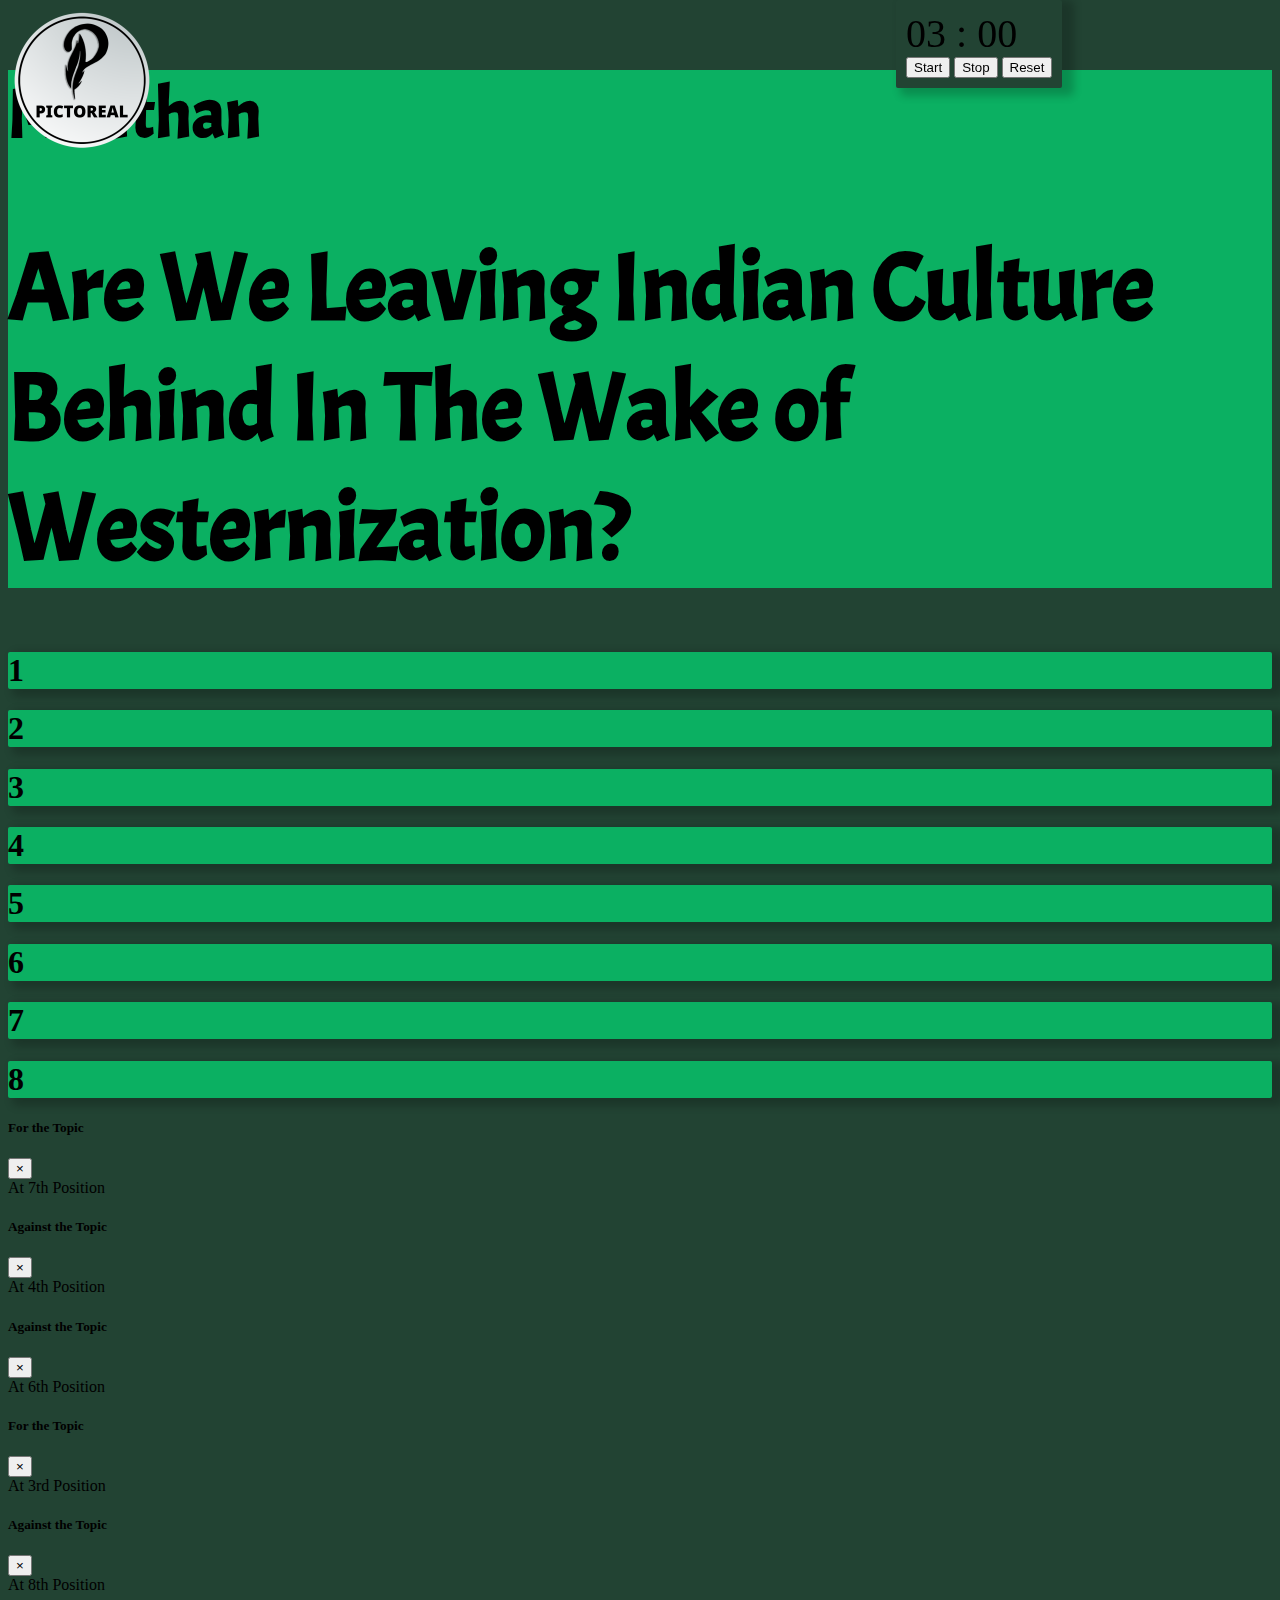
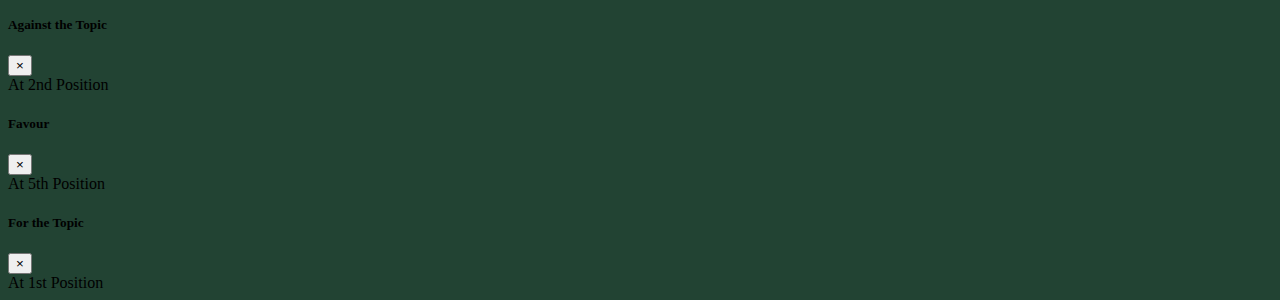
<file: Round2/index.html>
<!DOCTYPE html>
<html lang="en">
  <head>
    <meta charset="UTF-8" />
    <meta name="viewport" content="width=device-width, initial-scale=1.0" />
    <link
      rel="stylesheet"
      href="https://cdn.jsdelivr.net/npm/bootstrap@4.5.3/dist/css/bootstrap.min.css"
      integrity="sha384-TX8t27EcRE3e/ihU7zmQxVncDAy5uIKz4rEkgIXeMed4M0jlfIDPvg6uqKI2xXr2"
      crossorigin="anonymous"
    />
    <link href="https://fonts.googleapis.com/css2?family=Acme&display=swap" rel="stylesheet">
    <link rel="stylesheet" href="./manthan.css" />
    <title>Manthan</title>
  </head>
  <body style="background-color: #224333" class="example"> 
    <img src="./picto.png">

    <div class="jumbotron text-center text-light" style="background-color: #0bb062; font-family: 'Acme', sans-serif; font-size: xx-large;">
      <h3 class="display-1" style="font-size: 70px;">
        Manthan
      </h3>
      <h1 class="display-1" style="font-size: 95px;">Are We Leaving Indian Culture Behind In The Wake of Westernization?</h1>
    </div>

    <div class="container text-center text-light" >
      <div class="row row-cols-1 row-cols-sm-4">
        <div class="col mb-2">
          <div class="card"  id="card1">
            <div class="card-body" data-toggle="modal" data-target="#exampleModal1">
              <h1 class="display-4">
                1
              </h1>
              <a href="#" class="stretched-link"></a>
            </div>
          </div>
        </div>
        <div class="col mb-2">
          <div class="card" id="card2">
            <div class="card-body" data-toggle="modal" data-target="#exampleModal2">
              <h1 class="display-4">
                2
              </h1>
              <a href="#" class="stretched-link"></a>
            </div>
          </div>
        </div>
        <div class="col mb-2">
          <div class="card" id="card3">
            <div class="card-body" data-toggle="modal" data-target="#exampleModal3">
              <h1 class="display-4">
                3
              </h1>
              <a href="#" class="stretched-link"></a>
            </div>
          </div>
        </div>
        <div class="col mb-2">
          <div class="card" id="card4">
            <div class="card-body" data-toggle="modal" data-target="#exampleModal4">
              <h1 class="display-4">
                4
              </h1>
              <a href="#" class="stretched-link"></a>
            </div>
          </div>
        </div>
        <div class="col mb-2">
          <div class="card" id="card5">
            <div class="card-body" data-toggle="modal" data-target="#exampleModal5">
              <h1 class="display-4">
                5
              </h1>
              <a href="#" class="stretched-link"></a>
            </div>
          </div>
        </div>
        <div class="col mb-2">
          <div class="card" id="card6">
            <div class="card-body" data-toggle="modal" data-target="#exampleModal6">
              <h1 class="display-4">
                6
              </h1>
              <a href="#" class="stretched-link"></a>
            </div>
          </div>
        </div>
        <div class="col mb-2">
          <div class="card " id="card7">
            <div class="card-body" data-toggle="modal" data-target="#exampleModal7">
              <h1 class="display-4">
                7
              </h1>
              <a href="#" class="stretched-link"></a>
            </div>
          </div>
        </div>
        <div class="col mb-2">
          <div class="card" id="card8">
            <div class="card-body" data-toggle="modal" data-target="#exampleModal8">
              <h1 class="display-4">
                8
              </h1>
              <a href="#" class="stretched-link"></a>
            </div>
          </div>
        </div>
        
      </div>
    </div>

    <div class="card floating-timer text-light" style="background-color: #224333;">
      <div class="card-body" style="padding: 10px;">
        <div class="timer text-center">
          <span class="minutes"> 03 </span>
          :
          <span class="seconds"> 00 </span>
        </div>
        <div class="time-buttons">
          <button class="btn btn-md btn-success" data-action="start">
            Start
          </button>
          <button class="btn btn-md btn-danger" data-action="stop">Stop</button>
          <button class="btn btn-md btn-primary" data-action="reset">
            Reset
          </button>
        </div>
      </div>
    </div>

    <div class="modal fade" id="exampleModal1" tabindex="-1" aria-labelledby="exampleModalLabel" aria-hidden="true">
      <div class="modal-dialog modal-dialog-centered">
        <div class="modal-content">
          <div class="modal-header">
            <h5 class="modal-title" id="exampleModalLabel">For the Topic</h5>
            <button type="button" class="close" data-dismiss="modal" aria-label="Close">
              <span aria-hidden="true">&times;</span>
            </button>
          </div>
          <div class="modal-body">
            At 7th Position
          </div>
        </div>
      </div>
    </div>

    <div class="modal fade" id="exampleModal2" tabindex="-1" aria-labelledby="exampleModalLabel" aria-hidden="true">
      <div class="modal-dialog modal-dialog-centered">
        <div class="modal-content">
          <div class="modal-header">
            <h5 class="modal-title" id="exampleModalLabel">Against the Topic</h5>
            <button type="button" class="close" data-dismiss="modal" aria-label="Close">
              <span aria-hidden="true">&times;</span>
            </button>
          </div>
          <div class="modal-body">
            At 4th Position
          </div>
        </div>
      </div>
    </div>

    <div class="modal fade" id="exampleModal3" tabindex="-1" aria-labelledby="exampleModalLabel" aria-hidden="true">
      <div class="modal-dialog modal-dialog-centered">
        <div class="modal-content">
          <div class="modal-header">
            <h5 class="modal-title" id="exampleModalLabel">Against the Topic</h5>
            <button type="button" class="close" data-dismiss="modal" aria-label="Close">
              <span aria-hidden="true">&times;</span>
            </button>
          </div>
          <div class="modal-body">
            At 6th Position
          </div>
        </div>
      </div>
    </div>

    <div class="modal fade" id="exampleModal4" tabindex="-1" aria-labelledby="exampleModalLabel" aria-hidden="true">
      <div class="modal-dialog modal-dialog-centered">
        <div class="modal-content">
          <div class="modal-header">
            <h5 class="modal-title" id="exampleModalLabel">For the Topic</h5>
            <button type="button" class="close" data-dismiss="modal" aria-label="Close">
              <span aria-hidden="true">&times;</span>
            </button>
          </div>
          <div class="modal-body">
            At 3rd Position
          </div>
        </div>
      </div>
    </div>

    <div class="modal fade" id="exampleModal5" tabindex="-1" aria-labelledby="exampleModalLabel" aria-hidden="true">
      <div class="modal-dialog modal-dialog-centered">
        <div class="modal-content">
          <div class="modal-header">
            <h5 class="modal-title" id="exampleModalLabel">Against the Topic</h5>
            <button type="button" class="close" data-dismiss="modal" aria-label="Close">
              <span aria-hidden="true">&times;</span>
            </button>
          </div>
          <div class="modal-body">
            At 8th Position
          </div>
        </div>
      </div>
    </div>

    <div class="modal fade" id="exampleModal6" tabindex="-1" aria-labelledby="exampleModalLabel" aria-hidden="true">
      <div class="modal-dialog modal-dialog-centered">
        <div class="modal-content">
          <div class="modal-header">
            <h5 class="modal-title" id="exampleModalLabel">Against the Topic</h5>
            <button type="button" class="close" data-dismiss="modal" aria-label="Close">
              <span aria-hidden="true">&times;</span>
            </button>
          </div>
          <div class="modal-body">
            At 2nd Position
          </div>
        </div>
      </div>
    </div>
    
    <div class="modal fade" id="exampleModal7" tabindex="-1" aria-labelledby="exampleModalLabel" aria-hidden="true">
      <div class="modal-dialog modal-dialog-centered">
        <div class="modal-content">
          <div class="modal-header">
            <h5 class="modal-title" id="exampleModalLabel">Favour</h5>
            <button type="button" class="close" data-dismiss="modal" aria-label="Close">
              <span aria-hidden="true">&times;</span>
            </button>
          </div>
          <div class="modal-body">
            At 5th Position
          </div>
        </div>
      </div>
    </div>

    <div class="modal fade" id="exampleModal8" tabindex="-1" aria-labelledby="exampleModalLabel" aria-hidden="true">
      <div class="modal-dialog modal-dialog-centered">
        <div class="modal-content">
          <div class="modal-header">
            <h5 class="modal-title" id="exampleModalLabel">For the Topic</h5>
            <button type="button" class="close" data-dismiss="modal" aria-label="Close">
              <span aria-hidden="true">&times;</span>
            </button>
          </div>
          <div class="modal-body">
            At 1st Position
          </div>
        </div>
      </div>
    </div>

    <script src="https://code.jquery.com/jquery-3.5.1.slim.min.js" integrity="sha384-DfXdz2htPH0lsSSs5nCTpuj/zy4C+OGpamoFVy38MVBnE+IbbVYUew+OrCXaRkfj" crossorigin="anonymous"></script>
    <script src="https://cdn.jsdelivr.net/npm/bootstrap@4.5.3/dist/js/bootstrap.bundle.min.js" integrity="sha384-ho+j7jyWK8fNQe+A12Hb8AhRq26LrZ/JpcUGGOn+Y7RsweNrtN/tE3MoK7ZeZDyx" crossorigin="anonymous"></script>    
    <script src="./manthan.js"></script>
    <script>
      $(document).ready(function() {
          $('#card1').click(function() {
              $(this).removeAttr("style");
              $(this).attr("style", "background-color: #1b4632");
          });
          $('#card2').click(function() {
              $(this).removeAttr("style");
              $(this).attr("style", "background-color: #1b4632");
          });
          $('#card3').click(function() {
              $(this).removeAttr("style");
              $(this).attr("style", "background-color: #1b4632");
          });
          $('#card4').click(function() {
              $(this).removeAttr("style");
              $(this).attr("style", "background-color: #1b4632");
          });
          $('#card5').click(function() {
              $(this).removeAttr("style");
              $(this).attr("style", "background-color: #1b4632");
          });
          $('#card6').click(function() {
              $(this).removeAttr("style");
              $(this).attr("style", "background-color: #1b4632");
          });
          $('#card7').click(function() {
              $(this).removeAttr("style");
              $(this).attr("style", "background-color: #1b4632");
          });
          $('#card8').click(function() {
              $(this).removeAttr("style");
              $(this).attr("style", "background-color: #1b4632");
          });
          
      });
    </script>
  </body>
</html>
</file>
<file: round1/manthan.css>
/* Hide scrollbar for Chrome, Safari and Opera */
.example::-webkit-scrollbar {
  display: none;
}

/* Hide scrollbar for IE, Edge and Firefox */
.example {
  -ms-overflow-style: none;  /* IE and Edge */
  scrollbar-width: none;  /* Firefox */
}

.timer {
  font-size: 40px;
}

.floating-timer {
    position: fixed;
    top: 0%;
    left: 70%;
}

img{
  position: absolute;
  top: 1.0%;
  width: 150px;
  height: 150px;
}

.card {
  border-radius: 2px;
	box-shadow: 8px 4px 8px 4px rgba(0,0,0,0.2);
}

.stretched-link::after {
  position: absolute;
  top: 0;
  right: 0;
  bottom: 0;
  left: 0;
  z-index: 1;
  pointer-events: auto;
  content: "";
  background-color: rgba(0,0,0,0);
}
</file>
<file: Round2/manthan.css>
/* Hide scrollbar for Chrome, Safari and Opera */
.example::-webkit-scrollbar {
  display: none;
}

/* Hide scrollbar for IE, Edge and Firefox */
.example {
  -ms-overflow-style: none;  /* IE and Edge */
  scrollbar-width: none;  /* Firefox */
}

.timer {
  font-size: 40px;
}

.floating-timer {
    position: fixed;
    top: 0%;
    left: 70%;
}

img{
  position: absolute;
  top: 1.0%;
  width: 150px;
  height: 150px;
}

.card {
  border-radius: 2px;
	box-shadow: 8px 4px 8px 4px rgba(0,0,0,0.2);
  background-color:   #0bb062 ;
}

.stretched-link::after {
  position: absolute;
  top: 0;
  right: 0;
  bottom: 0;
  left: 0;
  z-index: 1;
  pointer-events: auto;
  content: "";
  background-color: rgba(0,0,0,0);
}
</file>
